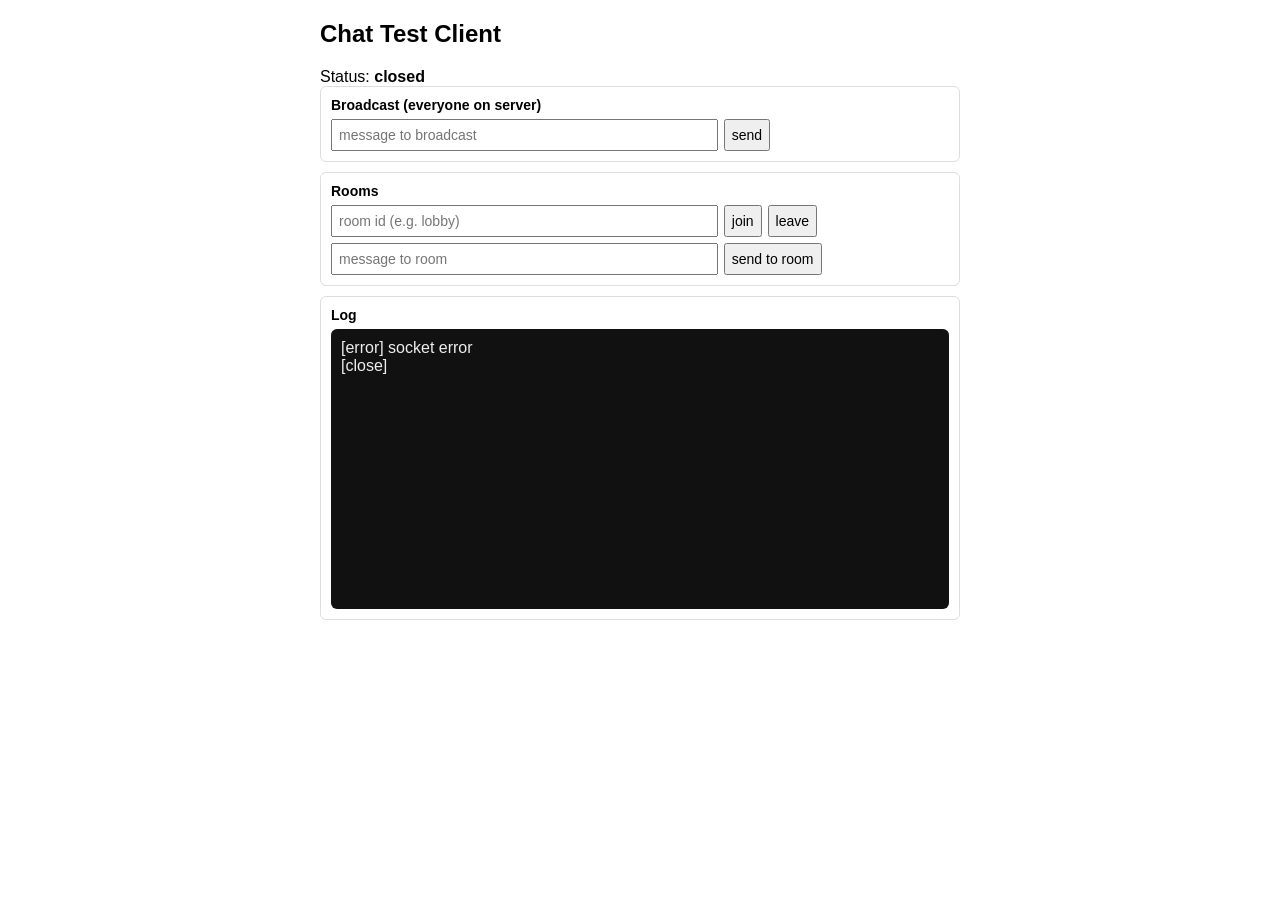
<file: test.html>
<!doctype html>
<html>
<head>
  <meta charset="utf-8" />
  <title>Chat Test Client</title>
  <style>
    body { font-family: sans-serif; max-width: 640px; margin: 20px auto; }
    section { border: 1px solid #ddd; padding: 10px; margin-bottom: 10px; border-radius: 6px; }
    input, button { padding: 6px; font-size: 14px; }
    input { width: 60%; }
    #log { background: #111; color: #eee; padding: 10px; height: 260px; overflow-y: auto; white-space: pre-wrap; border-radius: 6px; }
    .row { display: flex; gap: 6px; margin-top: 6px; }
    h3 { margin: 0 0 6px 0; font-size: 14px; }
    .status { font-weight: bold; }
  </style>
</head>
<body>
  <h2>Chat Test Client</h2>
  <div>Status: <span id="status" class="status">disconnected</span></div>

  <section>
    <h3>Broadcast (everyone on server)</h3>
    <div class="row">
      <input id="bcastInput" placeholder="message to broadcast" />
      <button id="bcastBtn">send</button>
    </div>
  </section>

  <section>
    <h3>Rooms</h3>
    <div class="row">
      <input id="roomIdInput" placeholder="room id (e.g. lobby)" />
      <button id="joinBtn">join</button>
      <button id="leaveBtn">leave</button>
    </div>
    <div class="row">
      <input id="roomMsgInput" placeholder="message to room" />
      <button id="roomMsgBtn">send to room</button>
    </div>
  </section>

  <section>
    <h3>Log</h3>
    <div id="log"></div>
  </section>

  <script>
    const ws = new WebSocket("ws://localhost:3223/");
    const statusEl = document.getElementById("status");
    const logEl = document.getElementById("log");

    function log(line) {
      logEl.textContent += line + "\n";
      logEl.scrollTop = logEl.scrollHeight;
    }

    ws.onopen  = () => { statusEl.textContent = "connected"; log("[open] connected"); };
    ws.onclose = () => { statusEl.textContent = "closed";    log("[close]"); };
    ws.onerror = (e) => log("[error] " + (e.message || "socket error"));

    ws.onmessage = (e) => {
      try {
        const msg = JSON.parse(e.data);
        // server field is `senderID` (not sender_id)
        const from = msg.senderID || "?";
        const room = msg.roomId ? " room=" + msg.roomId : "";
        log(`[${msg.type}] from=${from}${room} data=${JSON.stringify(msg.data)}`);
      } catch (err) {
        log("[recv-raw] " + e.data);
      }
    };

    function send(obj) {
      if (ws.readyState !== WebSocket.OPEN) {
        log("[warn] socket not open");
        return;
      }
      ws.send(JSON.stringify(obj));
      log("[sent] " + JSON.stringify(obj));
    }

    // --- wire up buttons ---
    const bcastInput   = document.getElementById("bcastInput");
    const roomIdInput  = document.getElementById("roomIdInput");
    const roomMsgInput = document.getElementById("roomMsgInput");

    document.getElementById("bcastBtn").onclick = () => {
      send({ type: "broadcast", data: bcastInput.value });
      bcastInput.value = "";
    };

    document.getElementById("joinBtn").onclick = () => {
      send({ type: "join-room", roomId: roomIdInput.value });
    };

    document.getElementById("leaveBtn").onclick = () => {
      send({ type: "leave-room", roomId: roomIdInput.value });
    };

    document.getElementById("roomMsgBtn").onclick = () => {
      send({ type: "room-message", roomId: roomIdInput.value, data: roomMsgInput.value });
      roomMsgInput.value = "";
    };
  </script>
</body>
</html>
</file>
